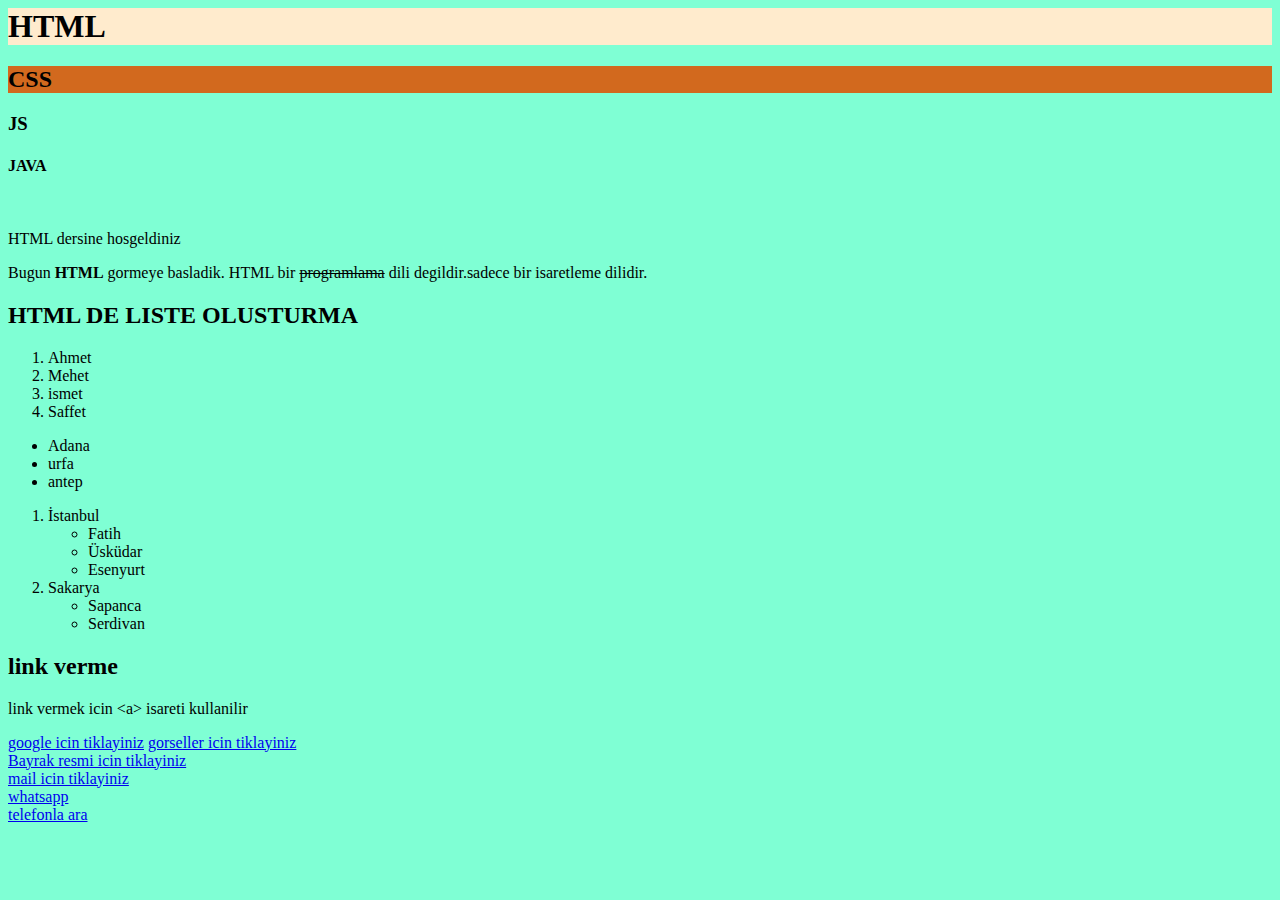
<file: html01/index.html>
<html>
    <head>
        
            
        <title>Ilk Sayfam</title>

    </head>
    <body style="background-color: aquamarine;">
        <h1 style="background-color: blanchedalmond;">HTML</h1>
        <h2 style="background-color: chocolate;">CSS</h2>
        <h3 style="font-weight: bolder;">JS</h3>
        <h4>JAVA</h4>
        <br>
        <!-- br satir atlatir -->
        <p>HTML dersine hosgeldiniz</p>
        <p>Bugun <strong>HTML</strong> gormeye basladik.  HTML bir <del>programlama</del> dili
            degildir.sadece bir isaretleme dilidir.
            <h2>HTML DE LISTE OLUSTURMA </h2>
                <!-- numarali liste -->
                <ol>
                  <li>Ahmet</li>
                  <li>Mehet</li>
                  <li>ismet</li>
                  <li>Saffet</li>

                </ol>
                    
                
                <!-- maddeli liste -->
                <ul>
                  <li>Adana</li>
                  <li>urfa</li>
                  <li>antep</li>
                </ul>


                <!-- ic ice liste -->
                <ol>
                    <li>
                      İstanbul
                      <ul>
                        <li>Fatih</li>
                        <li>Üsküdar</li>
                        <li>Esenyurt</li>
                      </ul>
                    </li>
                    <li>
                      Sakarya
                      <ul>
                        <li>Sapanca</li>
                        <li>Serdivan</li>
                      </ul>
                    </li>
                  </ol>

            
        </p>
<h2>link verme</h2>
<p>link vermek icin &lta&gt isareti kullanilir</p>
<a href="https:www.google.com"target="_blank">google icin tiklayiniz</a>
<!-- a gibi span gibi etiketler inline etiketlerdir -->
<a href="gorseller.html"target="_blank">gorseller icin tiklayiniz</a> 
<br/>
<a href="assests\img\wallpaper-3110721_340.webp">Bayrak resmi icin tiklayiniz</a>
<br/>
<a href="minebatur2015@gmail.com" target="_blank" >mail icin tiklayiniz</a>
<br/>
<a href="https://wa.me/905552226633" target="_blank" >whatsapp</a>
<br/>
<a href="tel : +905552226633">telefonla ara</a>

    

</body>


</html>
</file>
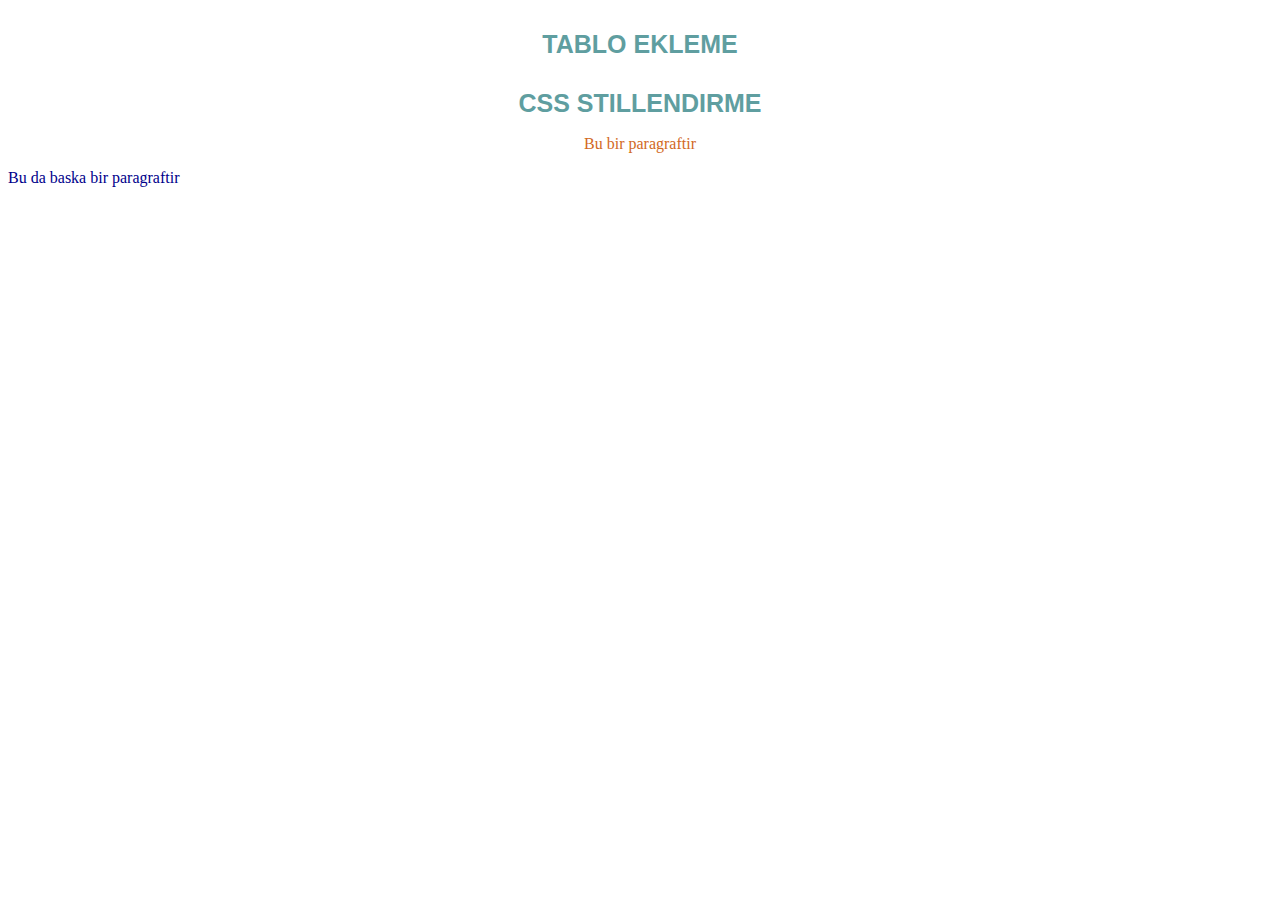
<file: htmlCSS/index.html>
<html lang="en">
<head>
    <meta charset="UTF-8">
    <meta http-equiv="X-UA-Compatible" content="IE=edge">
    <meta name="viewport" content="width=device-width, initial-scale=1.0">
    <title>HTML |TABLO EKLE | CSS inline </title>
    <style>
/* Bu alan CSS kodlarini icerir */
/* CSS selector ile istenilen HTML elemanina
stillendirme yapilabilir */
/* STYL etiketi ile yapilan stillendirmeler
sadece bu dosya icin gecerlidir . Eger tum proje icin 
global bir stillendirme istersek ozamn harici bir CSS
dosyasi olusturmak ve bu dosyayi HTML ye import
etmek gerekir*/
*{
    text-align: center;
}
h1{

    color: cadetblue;
    font-size: 25px;
    font-family: Arial, Helvetica, sans-serif;
    text-align: center;
    margin-top: 30;
}
p{
    color: chartreuse;
}
#p1 {
    color: chocolate;
}
.p2 {
    color: darkblue;
    text-align: left;
}

    </style>
</head>
<body>
   <h1>TABLO EKLEME</h1> 
   <h1>CSS STILLENDIRME</h1>
   <!-- id bir CSS selektor dur ve tek element stillendirilecek ise 
kullanmak mantiklidir. Id ye erisim icin stillendirmede # kullanilir-->
<!-- class selektoru ise grup stillendirmesi icin kullanilir -->
<!-- HTML,CSS isimlendirme yapilirken kebap-case kullanilir -->
   <p id="p1">Bu bir paragraftir</p>
   <p class="p2">Bu da baska bir paragraftir</p>
   <p class="p2"></p>
</body>
</html>
</file>
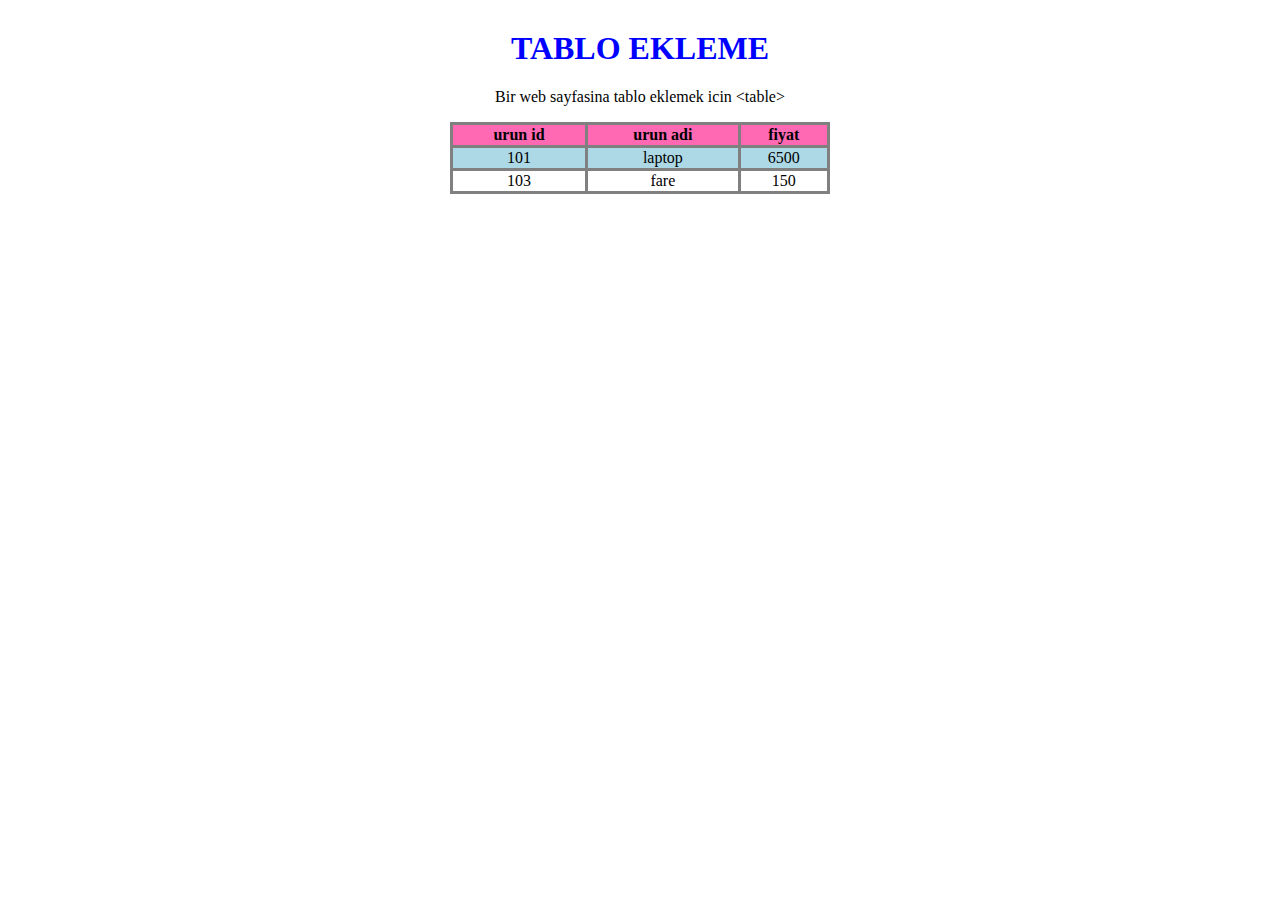
<file: htmlCSS2/index.html>
<html lang="en">
<head>
    <meta charset="UTF-8">
    <meta http-equiv="X-UA-Compatible" content="IE=edge">
    <meta name="viewport" content="width=device-width, initial-scale=1.0">
    <title>stillendirme</title>
    <link rel="stylesheet" href="assets/css/styl.css">
</head>
<body>
    <h1>TABLO EKLEME</h1>
    <p>Bir web sayfasina tablo eklemek icin &lttable&gt</p>
    <table class="tablo">
<tr>
    <th>urun id</th>
    <th>urun adi</th>
    <th>fiyat</th>
</tr>
<tr>
    <td>101</td>
    <td>laptop</td>
    <td>6500</td>
</tr>
<tr>
    <td>103</td>
    <td>fare</td>
    <td>150</td>

</tr>
</table>
</body>
</html>
</file>
<file: htmlCSS2/assets/css/styl.css>
* {

    text-align: center;
}

h1{
color: blue;
font-family: 'Times New Roman', Times, serif;
margin-top: 30px;

}

.tablo{
    /* solid veya double veya dashed olabilir */
    /* cizgi kalinligi, cizgi turu, renk */
border: 3px solid grey;
border-collapse: collapse;
width: 30%; 
/* yuzdelik dilim sayfaya gore hesaplanir */
margin-left: auto; 
margin-right: auto;
/* sag ve soldan otomatik bosluk koyarak nesneler hizalanir */

}
/* Birden fazla atribut e ayni stillendirme yapilacaksa 
virgulle ayrilarak yapilabilir */
td,
th{
    border: 3px solid grey;
}
th{
    background-color: hotpink;
}
tr:hover {
    background-color: khaki;
    /* uzerine gittiginde hareketlilik verir */
}
tr:nth-child(even) {
    background-color: lightblue;
    /* zebra cizgisi icin kullanilir */
}
</file>
